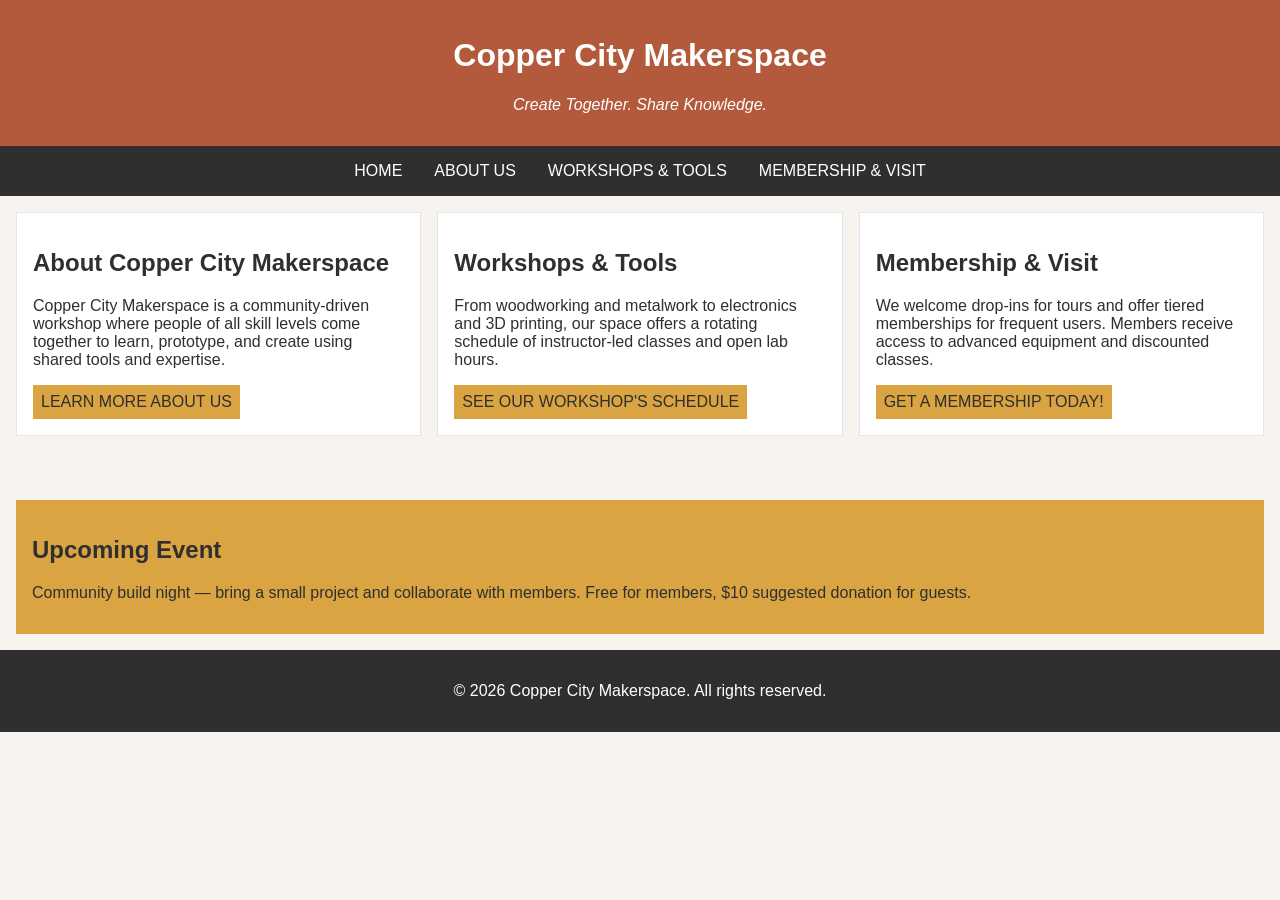
<file: index.html>
<!DOCTYPE html>
<html lang="en">
<head>
    <meta charset="UTF-8">
    <meta name="viewport" content="width=device-width, initial-scale=1.0">
    <link rel="stylesheet" href="styles.css">
    <title>Copper City Makerspace</title>
</head>
<body>
    <header>
        <h1>Copper City Makerspace</h1>
        <p>Create Together. Share Knowledge.</p>
    </header>
<nav>
    <ul>
        <li><a href="index.html">Home</a></li>
        <li><a href="about.html">About Us</a></li>
        <li><a href="workshops.html">Workshops & Tools</a></li>
        <li><a href="memberships.html">Membership & Visit</a></li>
    </ul>
</nav>
<main class="card-row">
    <section id="about">
        <h2>About Copper City Makerspace</h2>
        <p>Copper City Makerspace is a community-driven workshop where people of all skill levels come together to learn, prototype, and create using shared tools and expertise.</p>
        <a href="about.html">Learn More About Us</a>
    </section>
    <section id="workshops">
        <h2>Workshops & Tools</h2>
        <p>From woodworking and metalwork to electronics and 3D printing, our space offers a rotating schedule of instructor-led classes and open lab hours.</p>
        <a href="workshops.html">See our Workshop's Schedule</a>
    </section>
    <section id="memberships">
        <h2>Membership & Visit</h2>
        <p>We welcome drop-ins for tours and offer tiered memberships for frequent users. Members receive access to advanced equipment and discounted classes.</p>
        <a href="memberships.html">Get a Membership Today!</a>
    </section>
</main>
<aside>
    <h2>Upcoming Event</h2>
    <p>Community build night — bring a small project and collaborate with members. Free for members, $10 suggested donation for guests.</p>
</aside>
<footer>
    <p>&copy; 2026 Copper City Makerspace. All rights reserved.</p>
</footer>
</body>
</html>
</file>
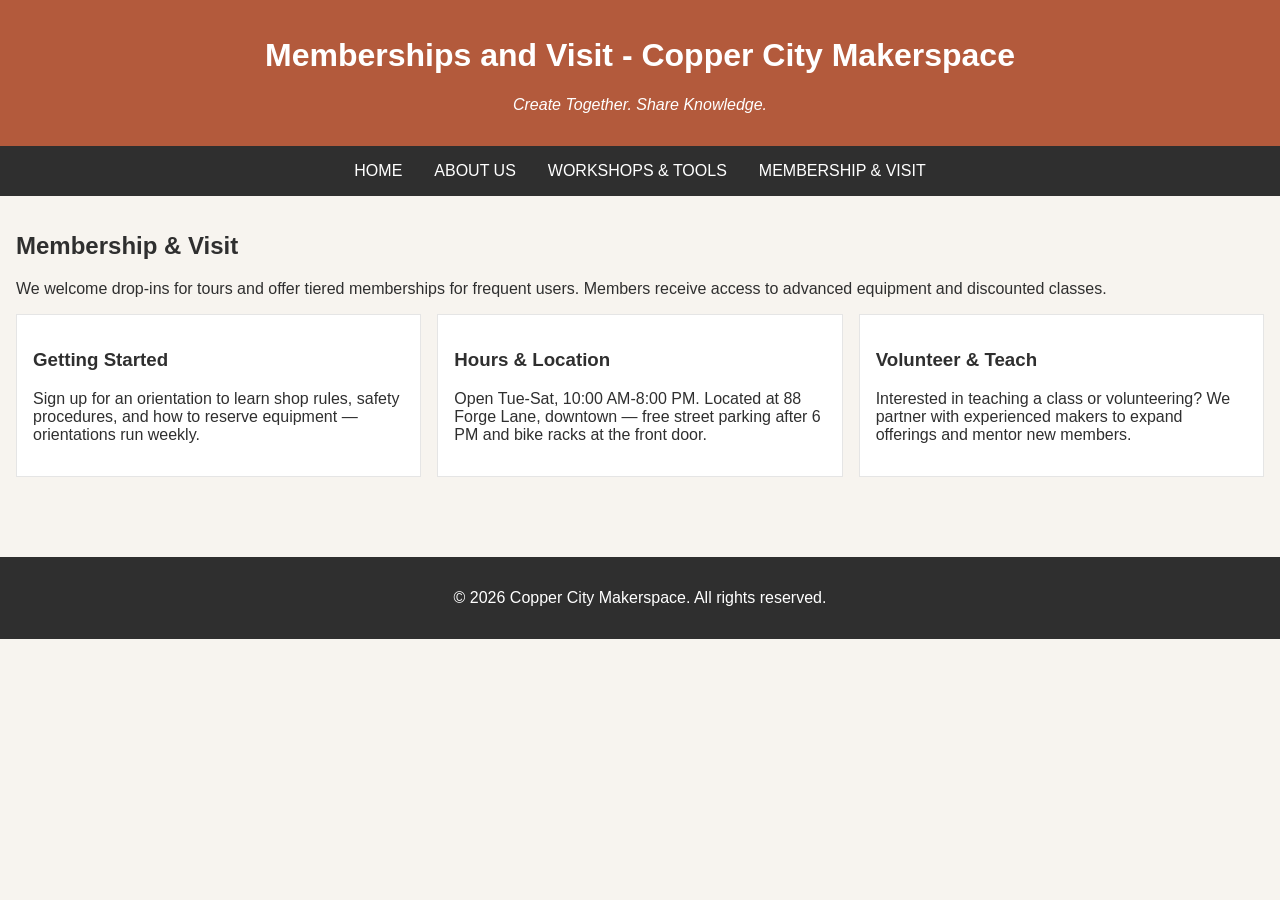
<file: memberships.html>
<!DOCTYPE html>
<html lang="en">
<head>
	<meta charset="UTF-8">
	<meta name="viewport" content="width=device-width, initial-scale=1.0">
	<link rel="stylesheet" href="styles.css">
	<title>Memberships - Copper City Makerspace</title>
</head>
<body>
	<header>
        <h1>Memberships and Visit - Copper City Makerspace</h1>
        <p>Create Together. Share Knowledge.</p>
    </header>
	<nav>
		<ul>
			<li><a href="index.html">Home</a></li>
			<li><a href="about.html">About Us</a></li>
			<li><a href="workshops.html">Workshops & Tools</a></li>
			<li><a href="memberships.html">Membership & Visit</a></li>
		</ul>
	</nav>
	<main>
		<section id="memberships">
			<h2>Membership & Visit</h2>
			<p>We welcome drop-ins for tours and offer tiered memberships for frequent users. Members receive access to advanced equipment and discounted classes.</p>
			<div class="card-row"> 
				<section>
					<h3>Getting Started</h3>
					<p>Sign up for an orientation to learn shop rules, safety procedures, and how to reserve equipment — orientations run weekly.</p>
				</section>
				<section>
					<h3>Hours & Location</h3>
					<p>Open Tue-Sat, 10:00 AM-8:00 PM. Located at 88 Forge Lane, downtown — free street parking after 6 PM and bike racks at the front door.</p>
				</section>
				<section>
					<h3>Volunteer & Teach</h3>
					<p>Interested in teaching a class or volunteering? We partner with experienced makers to expand offerings and mentor new members.</p>
				</section>
			</div>
		</section>
	</main>
	<footer>
    	<p>&copy; 2026 Copper City Makerspace. All rights reserved.</p>
	</footer>
</body>
</html>
</file>
<file: styles.css>
/* =====  CSS by Christina Carrasquilla, updated by Alec Johnson =====  */

/* ===== Color Palette 

Copper:#B35A3C
Charcoal:#2F2F2F
Light Background:#F7F4EF
Card Background:#FFFFFF
Soft Gold:#D9A441
Border:#E5E5E5

===== */

/* ===== GLOBAL (Base) Styles ===== */

body {
    font-family: Arial, sans-serif;
    margin: 0;
    background-color: #F7F4EF;
    color: #2F2F2F;
    display: grid;
    grid-template-columns: 1fr;
}

header {
    background-color: #B35A3C;
    color: white;
    text-align: center;
    padding: 1rem;
}

header img {
    margin-top: 0.5rem;
}
header p {
    font-style:italic;
}
nav {
    background-color: #2F2F2F;
    padding:.5rem;
}

nav ul {
    list-style: none;
    margin: 0;
    padding: 0;
}

nav a {
    color: white;
    text-decoration: none;
    padding: 0.5rem;
    display: inline-block;
    text-transform:uppercase;
}

nav a:hover {
    background-color: #B35A3C;
}

main {
    padding: 1rem;
}

main a {
    background-color: #D9A441;
    color: #2F2F2F;
    text-decoration: none;
    padding: 0.5rem;
    display: inline-block;
    text-transform:uppercase;
}

main a:hover {
    background-color: #B35A3C;
    color: white;
}

section {
    margin-bottom: 2rem;
}

.card-row section {
    background-color: white;
    border: 1px solid #E5E5E5;
    padding: 1rem;
}

img {
    display: block;
    margin-top: 0.5rem;
    max-width: 100%;
}

aside {
    background-color: #D9A441;
    padding: 1rem;
    margin: 1rem;
}

footer {
    background-color: #2F2F2F;
    color: white;
    text-align: center;
    padding: 1rem;
}

/* ===== MEDIA QUERY (MEDIUM) ===== */

@media screen and (min-width: 817px) {
    nav ul {
        display: flex;
        justify-content: center;
        gap: 1rem;
    }

    .card-row {
        display: flex;
        gap: 1rem;
    }

    .card-row section {
        width: 30%;
    }
}
</file>
